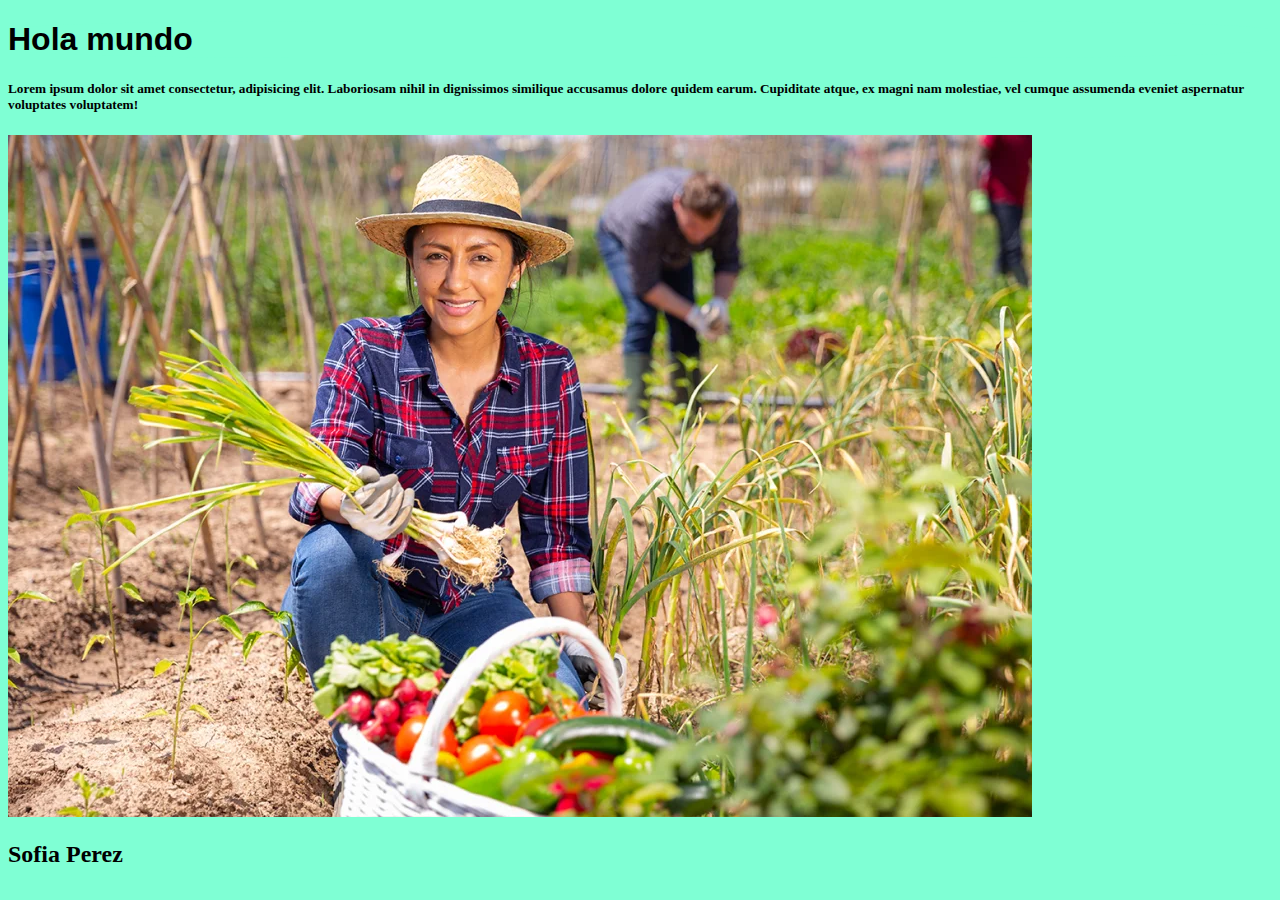
<file: index.html>
<!DOCTYPE html>
<html lang="en">
<head>
    <meta charset="UTF-8">
    <meta name="viewport" content="width=device-width, initial-scale=1.0">
    <link rel="stylesheet" href="css/css.css">
    <title>Git - GitHub</title>
</head>
<body>
    <h1>Hola mundo</h1>

    <h5>Lorem ipsum dolor sit amet consectetur, adipisicing elit. Laboriosam nihil in dignissimos similique accusamus dolore quidem earum. Cupiditate atque, ex magni nam molestiae, vel cumque assumenda eveniet aspernatur voluptates voluptatem!</h5>
    <img src="img/campesinos.webp" alt="">
    <h2>Sofia Perez</h2>
</body>
</html>
</file>
<file: css/css.css>
*{
    background-color: aquamarine;
}
h1{
    font-family: 'Lucida Sans', 'Lucida Sans Regular', 'Lucida Grande', 'Lucida Sans Unicode', Geneva, Verdana, sans-serif;
    border-radius: 25%;
    border-color: black;
}
</file>
